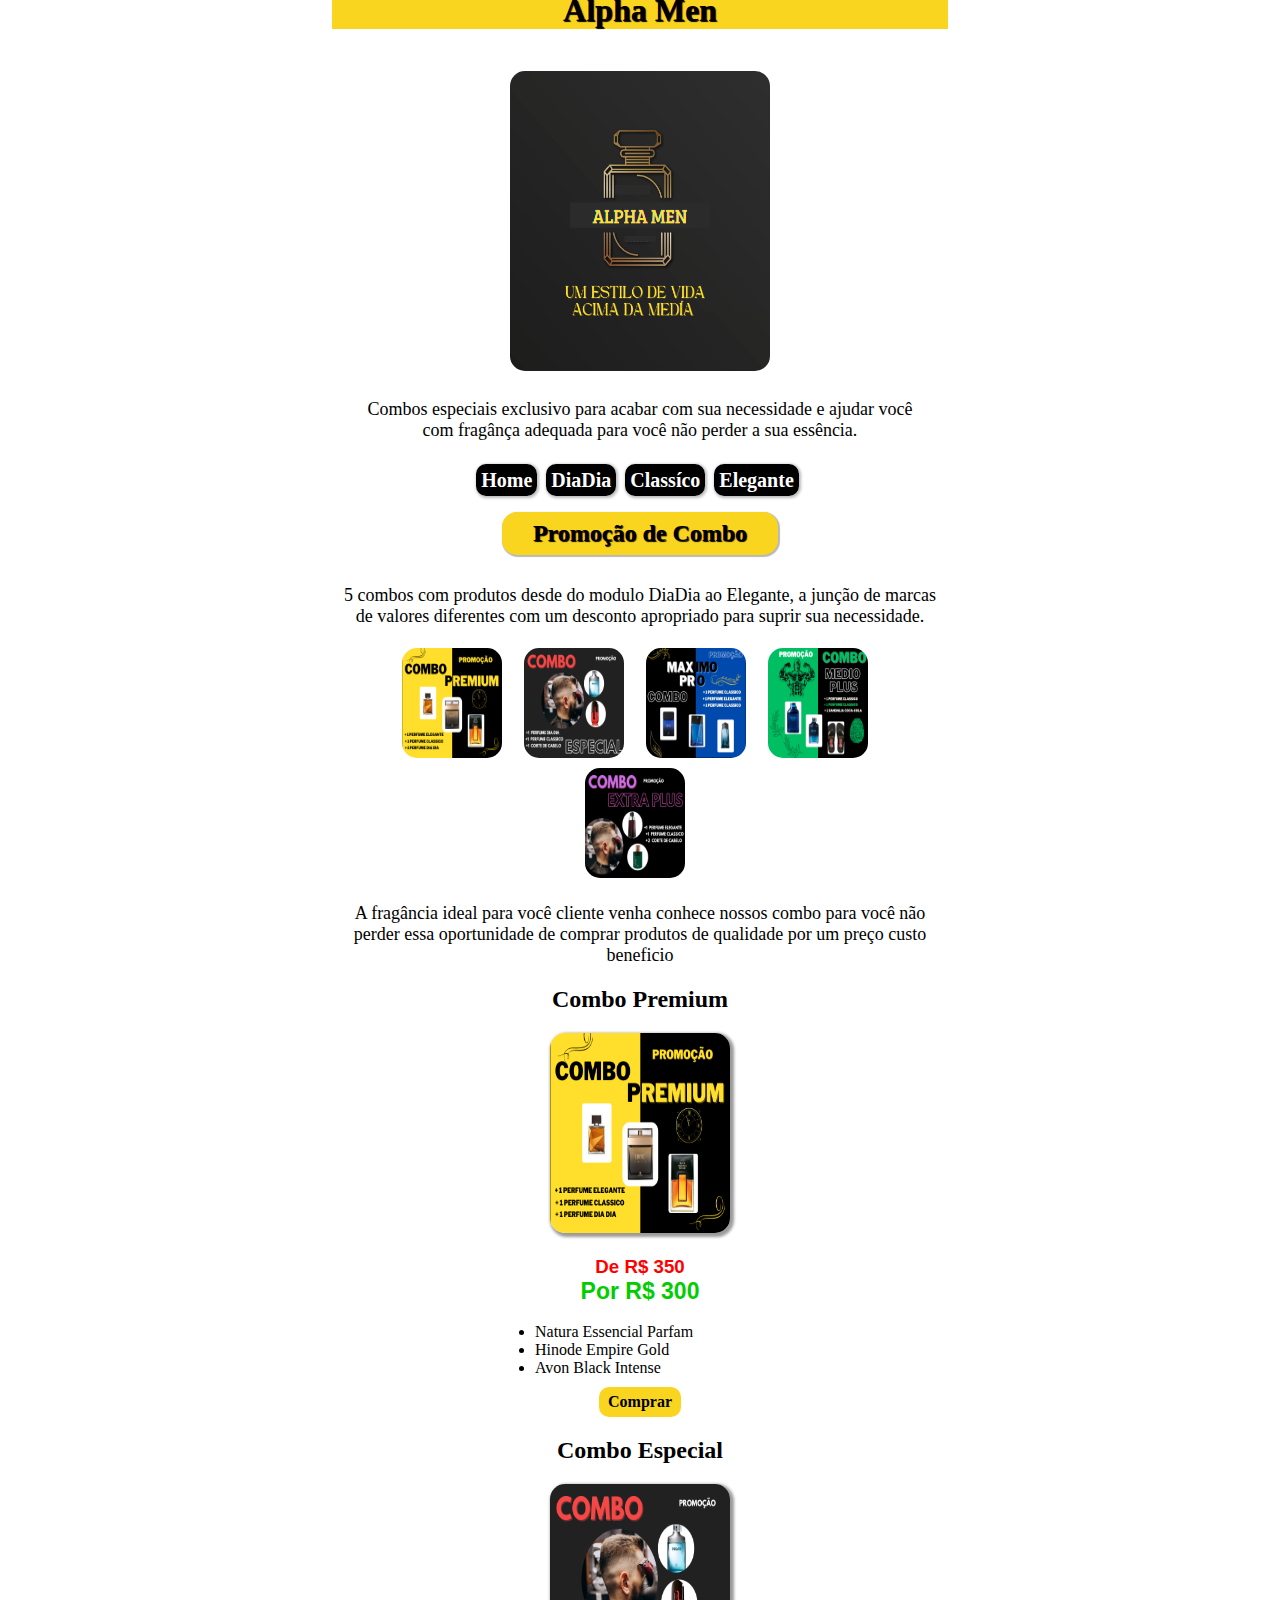
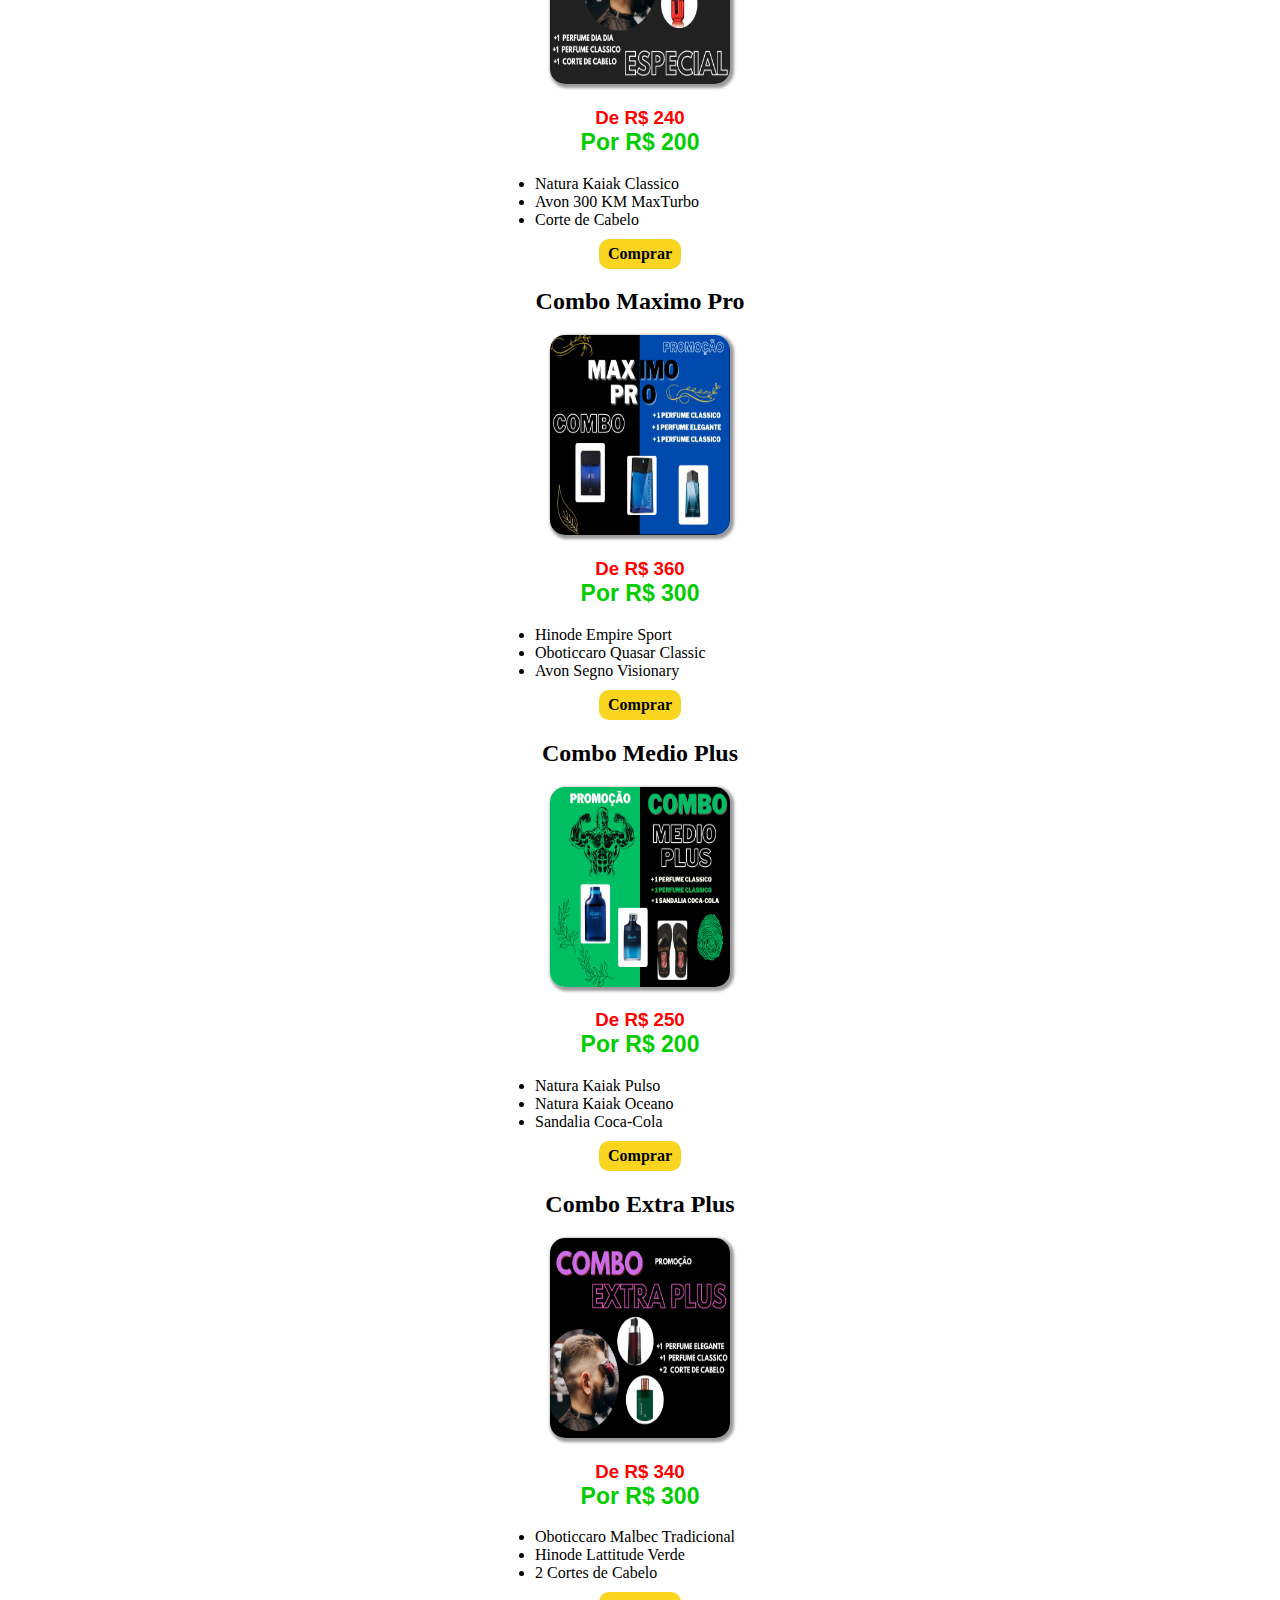
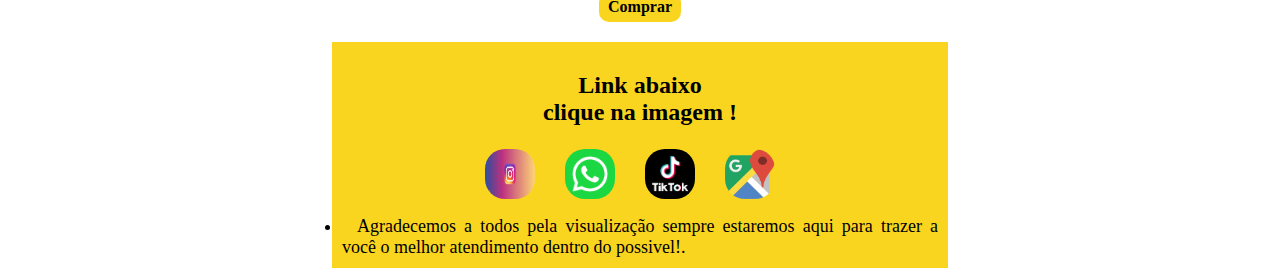
<file: promoçao/index.html>
<!DOCTYPE html>
<html lang="pt-br">
<head>
    <meta charset="UTF-8">
    <meta name="viewport" content="width=device-width, initial-scale=1.0">
    <title>Alpha Men : Promoção</title>
    <link rel="shortcut icon" href="./imagens/logo.png" type="image/x-icon">
    <link rel="stylesheet" href="style.css">
</head>
<body>
    <h1 class="titulo">
        Alpha Men
    </h1>
    <header>
        <img src="./imagens/logo.png" alt="">

        <p> Combos especiais exclusivo para acabar com sua necessidade e ajudar você com fragânça adequada para você não perder a sua essência. </p>

        <nav>
            <a href="https://inaldofilho.github.io/perfumes/inicio/">Home</a>
            <a href="https://inaldofilho.github.io/perfumes/diadia/">DiaDia</a>
            <a href="https://inaldofilho.github.io/perfumes/classico/">Classíco</a>
            <a href="https://inaldofilho.github.io/perfumes/elegante/">Elegante</a>
        </nav>

        


        <h2>Promoção de Combo</h2>

    </header>


    <main>

        <p>5 combos com produtos desde do modulo DiaDia ao Elegante, a junção de marcas de valores diferentes com um desconto apropriado para suprir sua necessidade.</p>

        <div class="combo">
            <img src="./imagens/COMBO-PREMIUM.png" alt="">


        </div>
        <div class="combo">
            <img src="./imagens/COMBO-1.png" alt="">


        </div>
        <div class="combo">
            <img src="./imagens/COMBO-MAXIMO.png" alt="">


        </div>
        <div class="combo">
            <img src="./imagens/COMBO-MEDIO-PLUS.png" alt="">


        </div>
        <div class="combo">
            <img src="./imagens/combo-3.png" alt="">


        </div>

        <p>A fragância ideal para você cliente venha conhece nossos combo para você não perder essa oportunidade de comprar produtos de qualidade por um preço custo beneficio</p>


    </main>
    <section>

        <h2>Combo Premium</h2>

        <img src="./imagens/COMBO-PREMIUM.png" alt="">
        <h3> <strong class="preço">De R$ 350 </strong> <br> <strong class="desconto" >Por R$ 300</strong>  </h3>
        

        <ul>
            <li>Natura Essencial Parfam</li>
            <li>Hinode Empire Gold</li>
            <li>Avon Black Intense</li>
        </ul>
        <a href="#">Comprar</a>


    </section>

    <section>

        <h2>Combo Especial</h2>

        <img src="./imagens/COMBO-1.png" alt="">
        <h3> <strong class="preço">De R$ 240 </strong> <br> <strong class="desconto" >Por R$ 200</strong>  </h3>
        

        <ul>
            <li>Natura Kaiak Classico</li>
            <li>Avon 300 KM MaxTurbo</li>
            <li>Corte de Cabelo</li>
        </ul>
      
        <a href="#">Comprar</a>


        </section>

        <section>

        <h2>Combo Maximo Pro</h2>

            <img src="./imagens/COMBO-MAXIMO.png" alt="">
            <h3> <strong class="preço">De R$ 360 </strong> <br> <strong class="desconto" >Por R$ 300</strong>  </h3>
            

            <ul>
                
                <li>Hinode Empire Sport</li>
                <li>Oboticcaro Quasar Classic</li>
                <li>Avon Segno Visionary</li>
            </ul>
            <a href="#">Comprar</a>


        </section>

        <section>

            <h2>Combo Medio Plus</h2>
    
            <img src="./imagens/COMBO-MEDIO-PLUS.png" alt="">
            <h3> <strong class="preço">De R$ 250 </strong> <br> <strong class="desconto" >Por R$ 200</strong>  </h3>
            
    
            <ul>
                <li>Natura Kaiak Pulso</li>
                <li>Natura Kaiak Oceano</li>
                <li>Sandalia Coca-Cola</li>
            </ul>
          
            <a href="#">Comprar</a>
    
    
            </section>

        <section>

         <h2>Combo Extra Plus </h2>
    
                <img src="./imagens/combo-3.png" alt="">
                <h3> <strong class="preço">De R$ 340 </strong> <br> <strong class="desconto" >Por R$ 300</strong>  </h3>
                
    
                <ul>
                    <li>Oboticcaro Malbec Tradicional</li>
                    <li>Hinode Lattitude Verde</li>
                    <li>2 Cortes de Cabelo</li>
                </ul>
                <a href="#">Comprar</a>
    
    
        </section>

        <footer>
            <h2> Link abaixo <br> clique
            na imagem ! </h2>
        
            <div class="midias">
                <a href="#" target="_blank"><img src="./imagens/instagram.webp" alt="agendar alimentar"></a>
            </div>


            <div class="midias">
                <a href="#" target="_blank"><img src="./imagens/whatszapp.png" alt="agendar alimentar"></a>
            </div>
    
            
    
            <div class="midias">
                
                <a href="" target="_blank"><img src="./imagens/tiktok.png" alt="promoção"> </a>

            
            </div>

            <div class="midias">
                <a href="#" target="_blank"><img src="./imagens/maps.png" alt="agendar alimentar"></a>
            </div>
             <li>   Agradecemos a todos pela visualização sempre estaremos aqui para trazer a você o melhor atendimento dentro do possivel!.

                </li>
                
            
            </footer>


</body>
</html>
</file>
<file: promoçao/style.css>
@charset "utf-8";

@media screen and (min-width:600px ){

    body{
        width: 600px;
        margin: auto;
        font-family: Georgia, 'Times New Roman', Times, serif;
    }
    
}
@media screen and (max-width:600px ){
    
    body{
        font-family: Georgia, 'Times New Roman', Times, serif;
    }

    nav a{
        margin-right: 3px;
        display: inline-table;
    }
    video{
        width: 320px;
    }
     


}
.titulo{
    text-align: center;
    background-color:#f9d520 ;
    margin: -8px;
    font-family: Georgia, 'Times New Roman', Times, serif;
    text-shadow: 1px 1px 1px black;
}
header{
    margin-top: 50px;
    text-align: center;
    
}
header p{
    font-family: Georgia, 'Times New Roman', Times, serif;
    
    padding: 10px;
    font-size: 18px;
}
header img{
    margin: auto;
    display: block;
    width: 260px;
    height: 300px;
    border-radius: 15px;
}
nav{
    margin-bottom: 20px;
}
nav a{
    font-size: 20px;
    font-family: Georgia, 'Times New Roman', Times, serif;
    color: white;
    text-decoration: none;
    margin-top: 10px;
    background-color: black;
    padding: 5px;
    border-radius: 10px;
    font-weight: bold;
    margin-right: 5px;
    box-shadow: 1px 1px 3px 1px rgba(0, 0, 0, 0.275);
}
nav a:hover{
    background-color: #f9d520;
    text-decoration: underline;
    color: black;

}

header h2{
    
    text-align: center;
    background-color: #f9d520;
    width: 260px;
    padding: 8px;
    display: block;
    margin: auto;
    border-radius: 15px;
    box-shadow: 1px 1px 1px 1px rgba(0, 0, 0, 0.278);
    text-shadow: 1px 1px 1px black;


}
main{
    text-align: center;
    margin-top: 30px;
    

}
main p{
    font-family: Georgia, 'Times New Roman', Times, serif;
    font-size: 18px;
    

}
.combo{
    text-align: center;
    display: inline-table;
   
}
div{
    
    
    margin-right: 10px;
    width: 102px;
    height: 102px;
    padding: 3px;
    
}
div img{
    width: 100px;
    height: 110px;
    border-radius: 15px;
}
section{
    text-align: center;
}
section img{
    width: 180px;
    height: 200px;
    border-radius: 15px;
    box-shadow: 2px 2px 3px 2px rgba(0, 0, 0, 0.398);
}
section ul{
    
    
    text-align: left;
    width: 250px;
    display: block;
    margin: auto;
}
.preço{
    font-family: 'Franklin Gothic Medium', 'Arial Narrow', Arial, sans-serif ;
    color: red;
}
.desconto{
   font-family: 'Franklin Gothic Medium', 'Arial Narrow', Arial, sans-serif;
    color: #02cd02;
    font-size: 23px;

    
}


section a{
    display: block;
    padding: 6px;
    border-radius: 10px;
    text-decoration: none;
    background-color: #f9d520;
    color: black;
    width: 70px;
    margin: auto;
    margin-top: 10px;
    font-weight: 600;
    

}

section a:hover{
    background-color: black;
    text-decoration: underline;
    color: white;
    text-decoration: underline;

}

footer{
    text-align: center ;
    background-color: #f9d520;
    margin-top: 20px;
    margin-left: -8px;
    margin-right: -8px;
    padding: 10px;

    }
    footer li{
        text-align: justify;
        text-indent: 15px;
        font-size: 18px;
        font-family: Georgia, 'Times New Roman', Times, serif;
    }

    .midias{   
        width: 60px;
        height: 60px;
        
        
        
        display:inline-block;
    }

    .midias a>img{
        padding: 0px;
        text-align: center;
        width: 50px;
        height: 50px;
        display: block;
        border-radius: 40%;
        
        
    }
    .midias a>img:hover{
        padding: 3px;
        box-shadow: 1px 1px 1px 1px black;
    }
</file>
